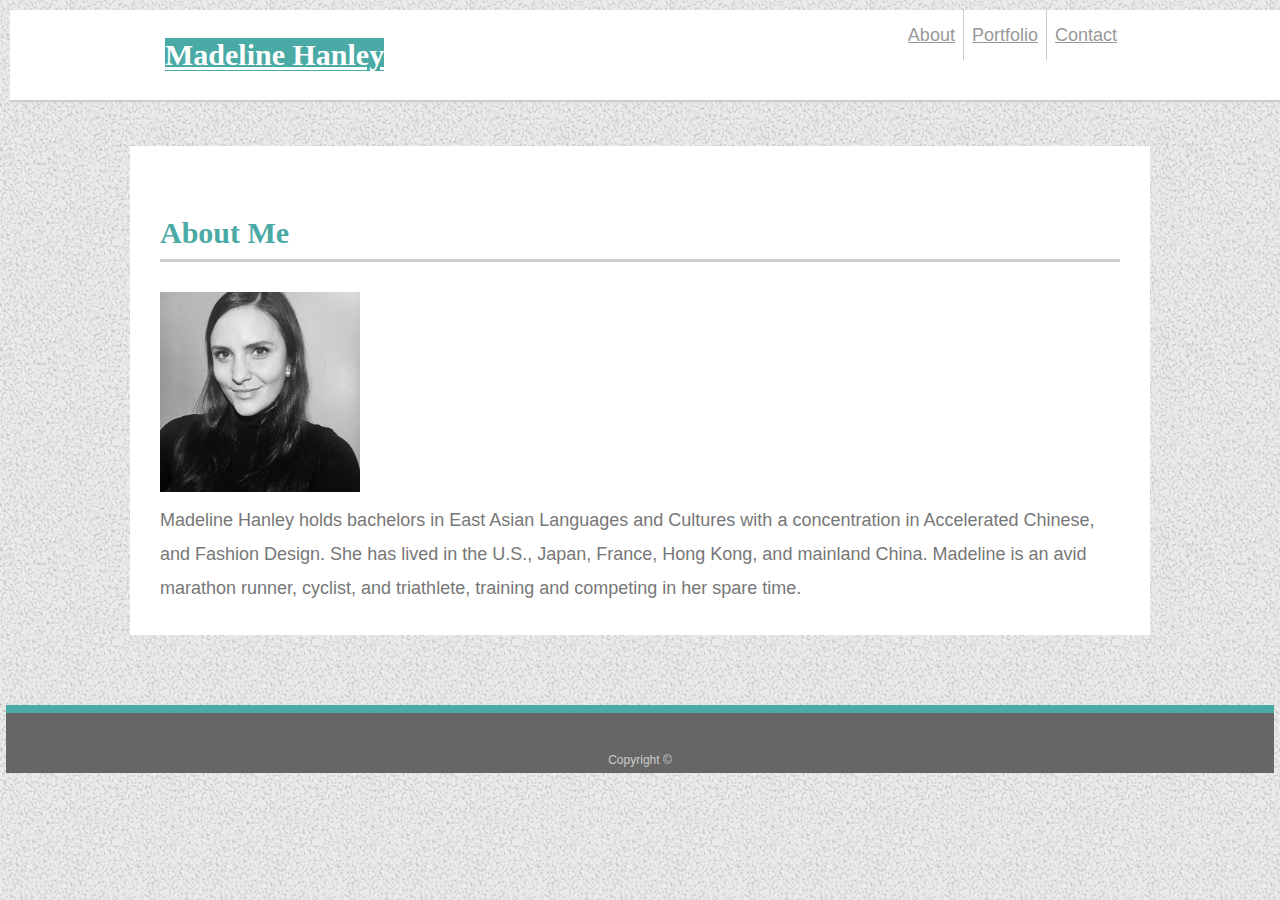
<file: index.html>
<!DOCTYPE html> 
<html lang="en">
<head>
    <meta charset="utf-8">
    <meta name="viewport" content="width=device-width, initial-scale=1, shrink-to-fit=no">
   
    <link rel="stylesheet" type="text/css" href="assets/css/reset.css">
    <link rel="stylesheet" href="https://stackpath.bootstrapcdn.com/bootstrap/4.1.3/css/bootstrap.min.css" integrity="sha384-MCw98/SFnGE8fJT3GXwEOngsV7Zt27NXFoaoApmYm81iuXoPkFOJwJ8ERdknLPMO" crossorigin="anonymous">
    <link rel="stylesheet" type="text/css" href="assets/css/style2.css">

    
    <title>About | Your Name</title>
</head>
<style>
        body {
        background-image: url("assets/images/gravel.png");
    } 
    </style>
    <body> 
        
        <nav class="navbar bg-light">
            <div class="container">
                <a class="header" href="index.html">Madeline Hanley</a>          
                <ul>
                <li>
                  <a href="contact.html">Contact</a>
                </li>
                <li class="portfolio">
                  <a href="portfolio.html">Portfolio</a>
                </li>
                <li>
                    <a href="index.html">About</a>
                </li>
                 </ul>
            </div>
        </nav>

<br>
<div class="container" id="main-bio">
    <div class="row">
            <div class="col-md-12"><h2>About Me</h2></div>
              </div>
            <hr>
            <div class="row">
            <div class="col-md-3"><img style="max-width: 450px; max-height: 200px" src="assets/images/headshot - portfolio.jpg" alt="Madeline" id="bio-image"></div>
            <div class="col-md-9">
                <p> Madeline Hanley holds bachelors in East Asian Languages and Cultures with a concentration in Accelerated Chinese, and Fashion Design. She has lived in the U.S., Japan, France, Hong Kong, and mainland China. Madeline is an avid marathon runner, cyclist, and triathlete, training and competing in her spare time.
                </p>
            </div>           
         </div>    
    

    
</div>

<footer>
        <div class="container">
          Copyright &copy; 
        </div>
</footer>

</body>
</html>
</file>
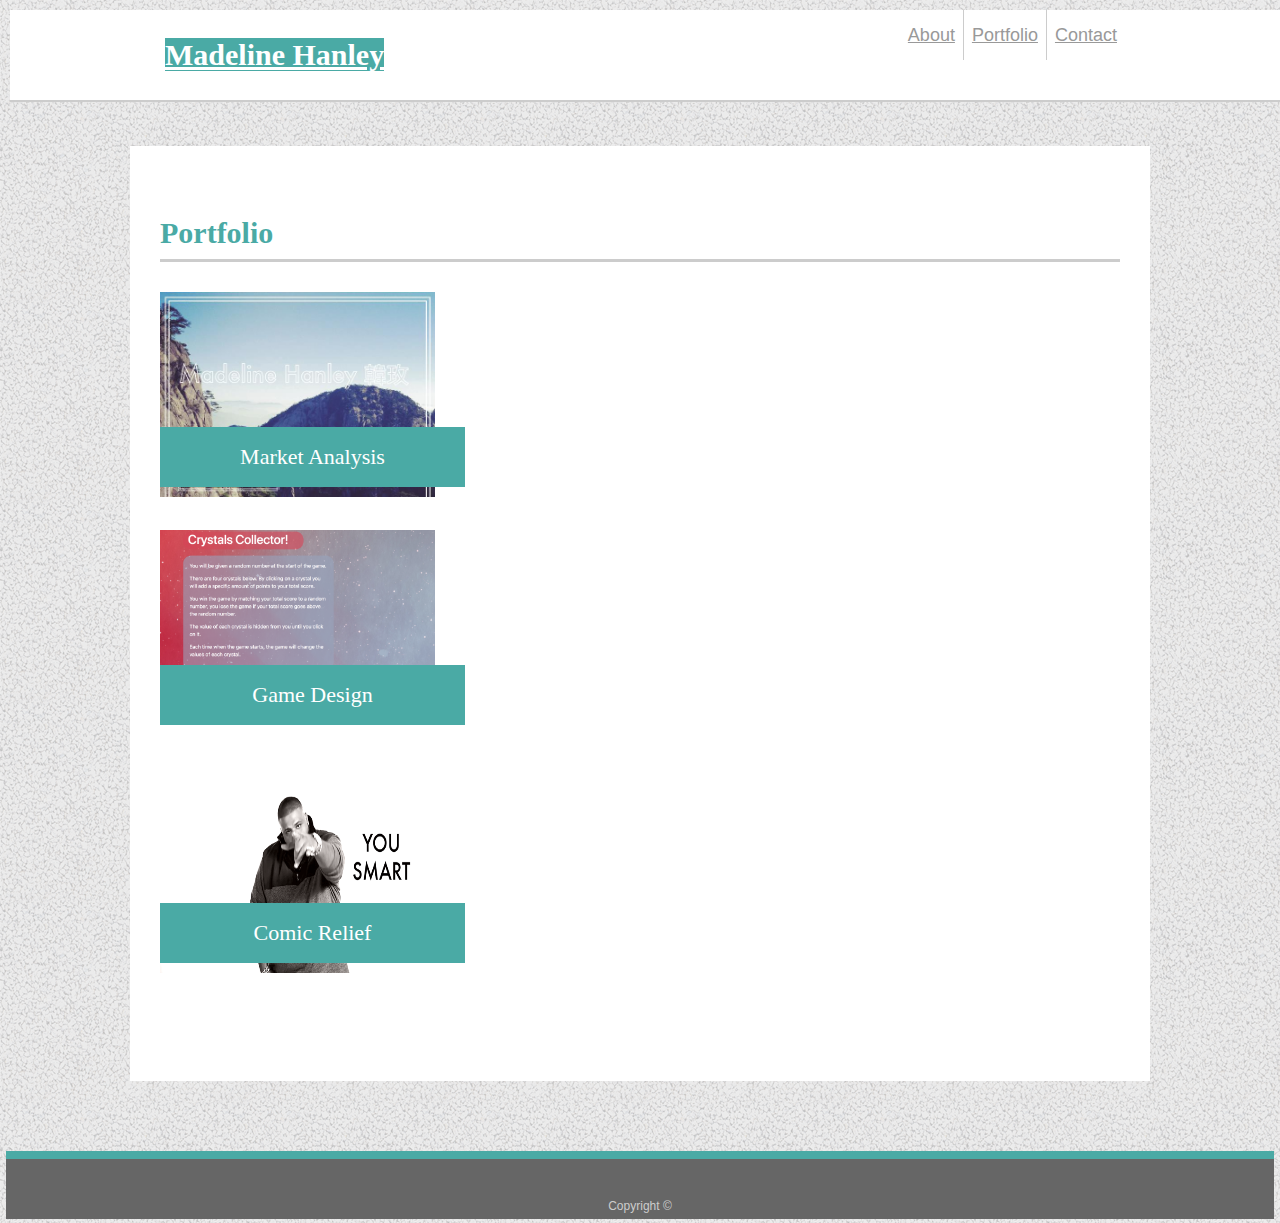
<file: portfolio.html>
<!DOCTYPE html> 
<html lang="en">
<head>
    <meta charset="utf-8">
    <meta name="viewport" content="width=device-width, initial-scale=1, shrink-to-fit=no">
   
    <link rel="stylesheet" type="text/css" href="assets/css/reset.css">
    <link rel="stylesheet" href="https://stackpath.bootstrapcdn.com/bootstrap/4.1.3/css/bootstrap.min.css" integrity="sha384-MCw98/SFnGE8fJT3GXwEOngsV7Zt27NXFoaoApmYm81iuXoPkFOJwJ8ERdknLPMO" crossorigin="anonymous">
    <link rel="stylesheet" type="text/css" href="assets/css/style2.css">

    
    <title>Portfolio | Madeline Hanley</title>
</head>
<style>
        body {
        background-image: url("assets/images/gravel.png");
    } 
    </style>
    <body> 
        
        <nav class="navbar bg-light">
            <div class="container">
                <a class="header" href="index.html">Madeline Hanley</a>          
                <ul>
                <li>
                  <a href="contact.html">Contact</a>
                </li>
                <li class="portfolio">
                  <a href="portfolio.html">Portfolio</a>
                </li>
                <li>
                    <a href="index.html">About</a>
                </li>
                 </ul>
            </div>
        </nav>

<br>
<div class="container" id="portfolio">
    <div class="row">
        <div class="col-md-12"><h2>Portfolio</h2></div>
    </div>
    <hr>
    <div class="row">
        <div class="col-md-4"><img src="assets/images/chinese-new-year.jpg" alt="Chinese New Year">
            <span>Translation</span></div>
        <div class="col-md-4"><img src="assets/images/rising-in-the-east.jpg" alt="Lululemon Case Study">
            <span>Market Analysis</span></div>       
    </div>
    <br><br><br><br><br><br><br>  
    <div class="row">
        <div class="col-md-4"><a href="https://github.com/mhanley00/bamazon/" target="_blank"><img src="assets/images/bamazon.png" alt="Bamazon"></a>
            <span>E-Commerce</span></div>
        <div class="col-md-4"><a href="https://mhanley00.github.io/unit-4-game/" target="_blank"><img src="assets/images/crystalgame.png" alt="Crystal Game"></a>
            <span>Game Design</span></div>
    </div>
    <br><br><br><br><br><br><br>  
    <div class="row">
        <div class="col-md-4"><a href="https://mhanley00.github.io/giphy_api/" target="blank"><img src="assets/images/andy.png" alt="Parks & Rec" style="height: 205px"></a>
            <span>Gif Generator</span></div>
        <div class="col-md-4"><a href="https://mhanley00.github.io/Word-Guess-Game/" target="_blank"><img src="assets/images/dj-khaled-you-smart.gif" alt="dj khaled" style="height: 205px"></a>
             <span>Comic Relief</span></div>
    </div>
    
    
</div>

<footer>
        <div class="container">
          Copyright &copy; 
        </div>
</footer>

</body>
</html>
</file>
<file: assets/css/style2.css>
/* navigation bar */

.bg-light {
    text-decoration: none;
    background-color: #ffffff!important;
}

.navbar {
    padding:0;
    margin: 10px 0px 10px 10px;
    border-bottom: 2px solid #ccc;
}

.header {
    font-family: 'Georgia', Times, 'Times New Roman', serif;
    font-weight: bold;
    text-align: center;
    background-color: #4aaaa5;
    width: 300px;
    font-size: 30px;
    font-weight: 700;
    line-height: 90px;
    color: #fff;
}

ul {
    list-style-type: none;
    margin: 0;
    padding: 0;
    overflow: hidden;
    float: right!important;
    top: 0;
}

ul.navbar container li a:hover{
    text-decoration: red;
    color: red;
}

li{
    float: right!important;
}
li a{
    display: block;
    padding: 8px;
    text-align: center;
    /* text-decoration: none!important; */
    color: #999;
}

a:hover {
    background-color: #4aaaa5;
    text-decoration: red!important;
}

/* the little grey lines on either side of portfolio */
.portfolio {
    border-right: 1px solid #ccc;
    border-left: 1px solid #ccc;
    
}

.container{
    width: 100%;
    max-width: 960px;
    margin: 0 auto;
    clear: both;
}

body {
    margin: auto 0;
    padding: auto 0;
    color:#777777;
    font-family: Arial, "Helvetica Neue", Helvetica, sans-serif;
    font-size: 18px;
    line-height: 34px;
}

/* header text */
h2 {
    font-family: 'Georgia', Times, 'Times New Roman', serif;
    font-weight: bold;
    font-size: 30px;
    color: #4aaaa5;
    padding-top: 40px;
}

hr {
    background-color:#cccccc;
    width:auto;
    height:3px;
    border: 0 none;
    margin-bottom: 30px;

}

#main-bio {
    background-color: #ffffff!important;
    margin-bottom:40px;
    padding: 30px;
}


/* contact page formatting */
.contact {
    background-color:#ffffff;
    width: 898px;
    margin: 0 auto;
    margin-top:80px;
    margin-bottom: 100px;
    padding:30px;
    border:1px solid #cccccc;
}

input[type=text], select, textarea {
    width: 100%; /* Full width */
    padding: 8px; /* Some padding */  
    border: 1px solid #cccccc; /* Gray border */
    box-sizing: border-box; /* Make sure that padding and width stays in place */
    margin-top: 6px; 
    margin-bottom: 16px; 
    resize: vertical; /* Resize the text area */
}

input[id=email], select, textarea {
    width: 100%;
    padding: 8px; 
    border: 1px solid #cccccc;
    box-sizing: border-box;
    margin-top: 6px;
    margin-bottom: 16px;
}

textarea{
    height: 200px;
    
}

input[type=submit] {
    background-color:#4aaaa5;
    color: white;
    padding: 12px 20px;
    border: none;
    cursor: pointer;
}

/* portfolio page formatting */
#portfolio {
    background-color: #ffffff!important;
    margin-bottom:40px;
    padding: 30px;
    height: 875px;
}

#portfolio img {
    position: absolute;
    max-width: 275px;
    clip: rect(0px,275px,205px,0px);

}

row {
    box-sizing: border-box;
}

span {
    font-family: Georgia, Times, "Times New Roman", serif;
    font-size: 22px;
    position: absolute;
    width: 275px;
    padding: 15px;
    margin-top: 135px;
    font-weight: 300;
    line-height: 30px;
    color: #fff;
    text-align: center;
    background: #4aaaa5;
    
}

/* footer */
footer {
    padding: 30px 0;
    clear: both;
    font-size: 12px;
    color: #ccc;
    text-align: center;
    background: #666;
    border-top: 8px solid #4aaaa5;
    height: 50px;
    box-sizing: border-box;
    position: absolute;
    display: block;
    width: 99%;
    margin-top: 30px;
    margin-left: .5%;
  }
</file>
